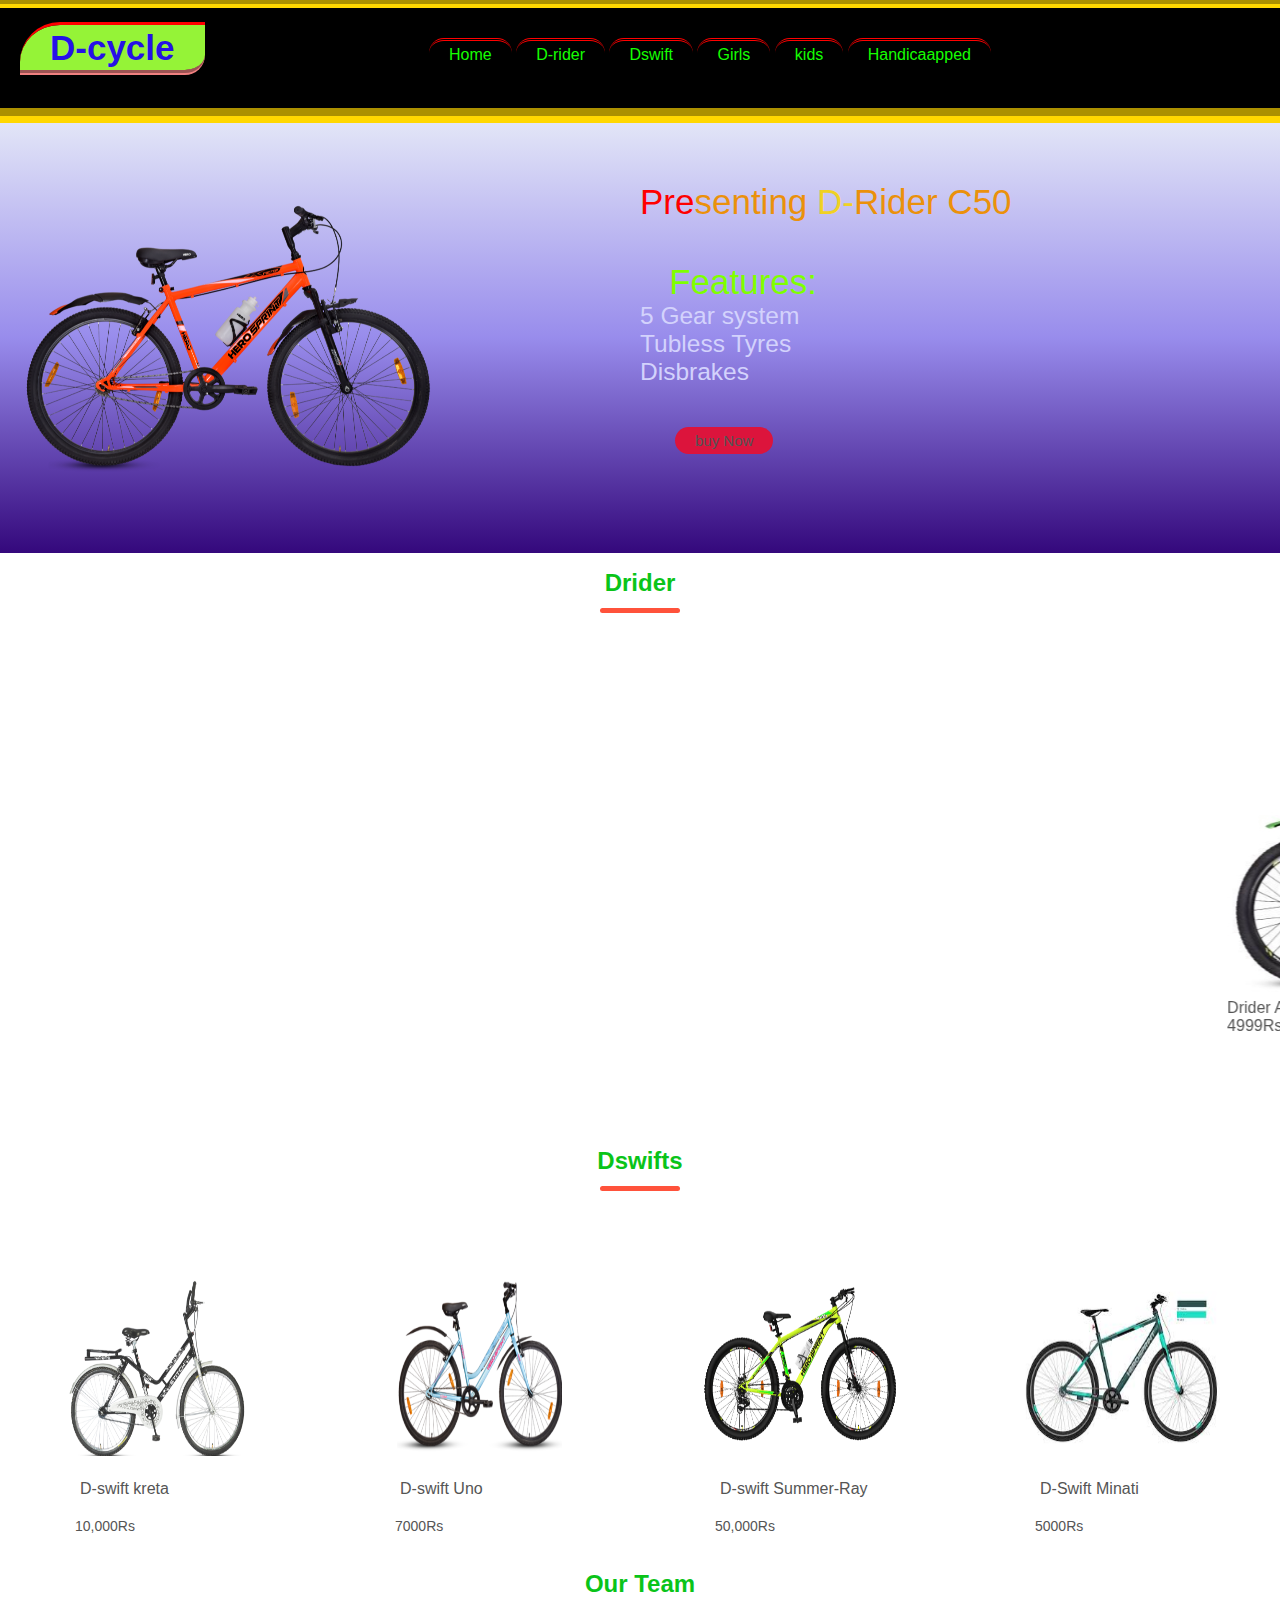
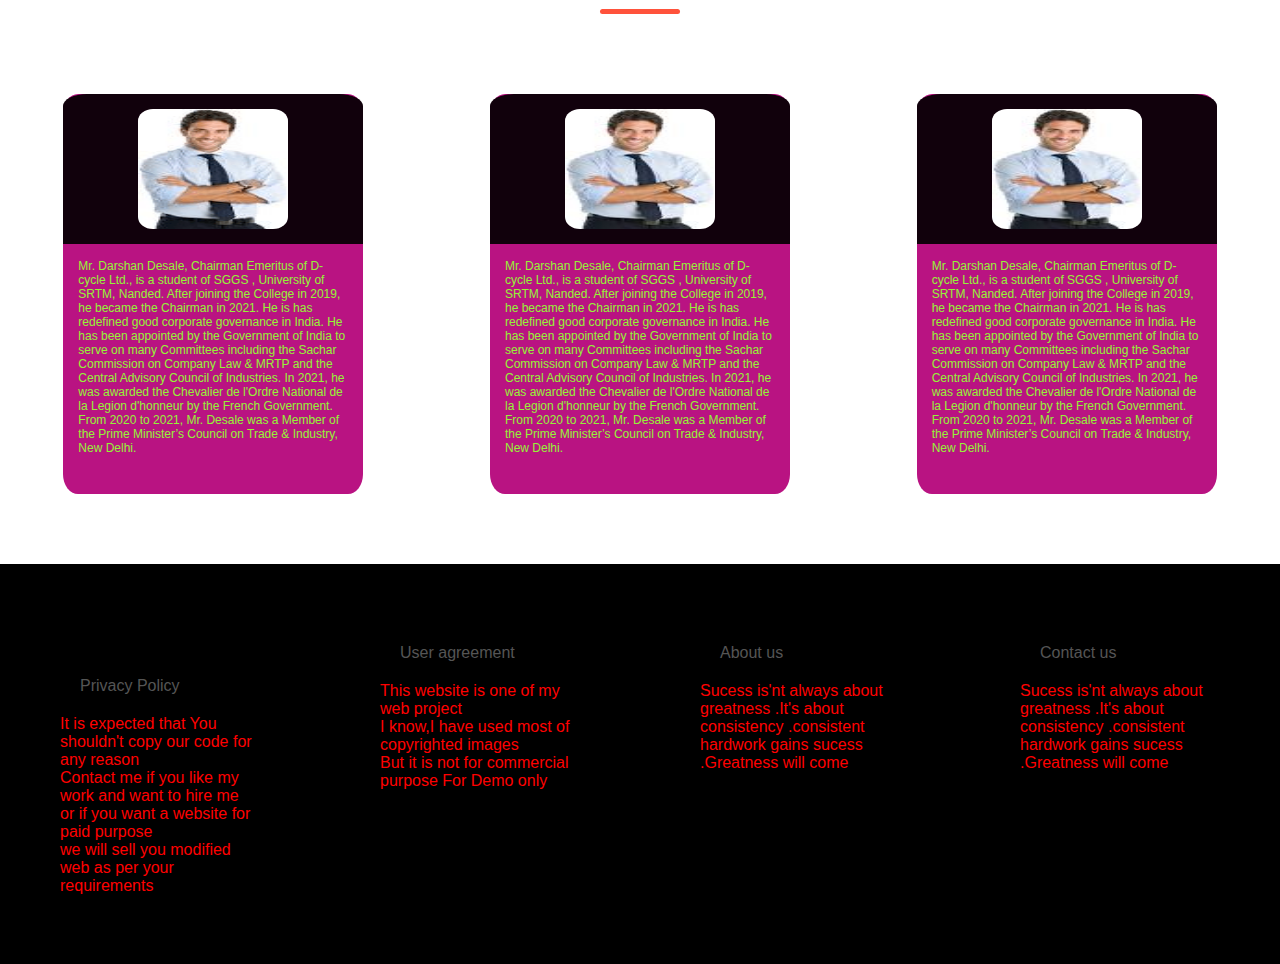
<file: index.html>
<!DOCTYPE html>
<html lang="eng" dir="itr">

<head>
    <meta charset="utf-8">
    <title> responsive navbaar</title>
    <meta name="viewport" content="width=device-width, initial-scale=1.0">

    <link rel="stylesheet" href="css/style.css">
    <link rel="stylesheet" href="css/style1.css">
</head>

<body>
    <nav class="back"> <label class="logo">D-cycle</label>

        <uli class="subtabs">
            <z> <a class="zop" href="index.html">Home</a>
                
            <z> <a class="zop" href="Drider.html">D-rider</a>
                <a class="zop" href="Dswift.html">Dswift</a>
                <a class="zop" href="Girls.html">Girls</a>
                <a class="zop " href="Kids.html">kids</a>
                <a class="zop " href="handicapped.html">Handicaapped</a>
        </uli>
    </nav>
    
    <div class="header">
        <div class="container">

            <div class="row">
                <div class="col-1"> <img src="images/Drider2.png">

                </div>
                <div class="col-1" style="font-size: 35px; color: rgb(235, 145, 11);">
                    <Span style="color: red;">Pre</Span>senting <Span style="color: rgb(240, 209, 36);">D-</Span>Rider
                    C50 <br><br>

                    &nbsp;&nbsp;<span style="color: chartreuse;"> Features:</span>

                    <ul style="color:rgb(211, 210, 252); font-size: 70%;" class="Feat">
                        5 Gear system<br>

                        Tubless Tyres<br>
                        Disbrakes<br><br>

                    </ul>
                    
                    <a href="buy.html" class="buybutt1">  buy Now</a><br><br>

                </div>

            </div>
        </div>
    </div>

    </div>
    <!----------slide bar-->

    <h2 class="title">Drider</h2>

    <div class="categories">
        <div class="smallcontainer">

            <marquee direction="left">
                <div class="row">
                    <div class="col-2">
                        <img src="images/Drider1.jpeg" alt="">
                        <p>Drider Alexa</p>
                        <div class="rating">
                            <i class="fa fa-star"></i>

                            <i class="fa fa-star"></i>
                            <i class="fa fa-star"></i>
                            <i class="fa fa-star"></i>
                            <i class="fa fa-star-o"></i>
                        </div>

                        <p>4999Rs</p>
                    </div>
                    <div class="col-2">
                        <img src="images/Drider2.png" alt="">
                        <p>Drider Mountain-Bike</p>
                        <div class="rating">
                            <i class="fa fa-star"></i>

                            <i class="fa fa-star"></i>
                            <i class="fa fa-star"></i>
                            <i class="fa fa-star"></i>
                            <i class="fa fa-star-o"></i>
                        </div>

                        <p>10999Rs</p>
                    </div>

                    <div class="col-2">
                        <img src="images/Drider3.png" alt="">
                        <p>Drider Neon </p>
                        <div class="rating">
                            <i class="fa fa-star"></i>

                            <i class="fa fa-star"></i>
                            <i class="fa fa-star"></i>
                            <i class="fa fa-star"></i>
                            <i class="fa fa-star-o"></i>
                        </div>

                        <p>8000Rs</p>

                    </div>





                    <div class="col-2">
                        <a href="Drider.html">More Varients</a>
                        </p>

                    </div>
                </div>
            </marquee>


        </div>
    </div>



    <!-------featured products-->
    <div class="small-container">

        <h2 class="title">Dswifts</h2>
        <div class="row">
            <div class="col-3">
                <img src="images/Dswift1.png" alt="">
                <h4>D-swift kreta</h4>
                <div class="rating">
                    <i class="fa fa-star"></i>

                    <i class="fa fa-star"></i>
                    <i class="fa fa-star"></i>
                    <i class="fa fa-star"></i>
                    <i class="fa fa-star-o"></i>
                </div>

                <p>10,000Rs</p>
            </div>

            <div class="col-3">
                <img src="images/Dswift2.png" alt="">

                <h4>D-swift  Uno</h4>
                <div class="rating">
                    <i class="fa fa-star"></i>

                    <i class="fa fa-star"></i>
                    <i class="fa fa-star"></i>
                    <i class="fa fa-star"></i>
                    <i class="fa fa-star-o"></i>
                </div>

                <p>7000Rs</p>
            </div>
            <div class="col-3">
                <img src="images/Dswift3.png" alt="">

                <h4>D-swift Summer-Ray</h4>
                <div class="rating">
                    <i class="fa fa-star"></i>

                    <i class="fa fa-star"></i>
                    <i class="fa fa-star"></i>
                    <i class="fa fa-star"></i>
                    <i class="fa fa-star-o"></i>
                </div>

                <p>50,000Rs</p>
            </div>
            <div class="col-3">
                <img src="images/Dswift6.jpg" alt="">

                <h4>D-Swift Minati</h4>
                <div class="rating">
                    <i class="fa fa-star"></i>

                    <i class="fa fa-star"></i>
                    <i class="fa fa-star"></i>
                    <i class="fa fa-star"></i>
                    <i class="fa fa-star-o"></i>
                </div>

                <p>5000Rs</p>
            </div>
        </div>
    </div>

    <!------------------------testinomial--->
    <div class="testinomial">
        

    <h2 class="title">Our Team</h2>

        <div class="small-container"  style="margin-bottom: 70px;">
            <div class="row">

                <div class="col-6" style="background-color: rgb(185, 19, 130);">
                    <div class="row"
                        style="background-color: rgb(17, 1, 12);  border-top-left-radius: 8% ;border-top-right-radius: 8%;">
                        <img src="images/man.png" alt="">

                    </div>

                    <div class="row ">
                        <P class=" ak">Mr. Darshan Desale, Chairman Emeritus of D-cycle Ltd., is a student of SGGS
                            , University of SRTM, Nanded. After joining the College in 2019, he became
                            the Chairman in 2021.

                            He is  has redefined good corporate governance in India. He
                            has been appointed by the Government of India to serve on many Committees including the
                            Sachar Commission on Company Law & MRTP and the Central Advisory Council of Industries. In
                            2021, he was awarded the Chevalier de l'Ordre National de la Legion d'honneur by the French
                            Government. From 2020 to 2021, Mr. Desale was a Member of the Prime Minister’s Council on
                            Trade & Industry, New Delhi.

                        </P>
                    </div>

                </div>
                <div class="col-6" style="background-color: rgb(185, 19, 130);">
                    <div class="row"
                        style="background-color: rgb(17, 1, 12); border-top-left-radius: 8% ;border-top-right-radius: 8%;">
                        <img src="images/Man.jpeg" alt="">

                    </div>

                    <div class="row ">
                        <P class=" ak">Mr. Darshan Desale, Chairman Emeritus of D-cycle Ltd., is a student of SGGS
                            , University of SRTM, Nanded. After joining the College in 2019, he became
                            the Chairman in 2021.

                            He is  has redefined good corporate governance in India. He
                            has been appointed by the Government of India to serve on many Committees including the
                            Sachar Commission on Company Law & MRTP and the Central Advisory Council of Industries. In
                            2021, he was awarded the Chevalier de l'Ordre National de la Legion d'honneur by the French
                            Government. From 2020 to 2021, Mr. Desale was a Member of the Prime Minister’s Council on
                            Trade & Industry, New Delhi.

                        </P>
                    </div>

                </div>
                <div class="col-6" style="background-color: rgb(185, 19, 130);">
                    <div class="row"
                        style="background-color: rgb(17, 1, 12);  border-top-left-radius: 8% ;border-top-right-radius: 8%;">
                        <img src="images/Man.jpeg" alt="">

                    </div>

                    <div class="row ">
                        <P class=" ak">Mr. Darshan Desale, Chairman Emeritus of D-cycle Ltd., is a student of SGGS
                            , University of SRTM, Nanded. After joining the College in 2019, he became
                            the Chairman in 2021.

                            He is  has redefined good corporate governance in India. He
                            has been appointed by the Government of India to serve on many Committees including the
                            Sachar Commission on Company Law & MRTP and the Central Advisory Council of Industries. In
                            2021, he was awarded the Chevalier de l'Ordre National de la Legion d'honneur by the French
                            Government. From 2020 to 2021, Mr. Desale was a Member of the Prime Minister’s Council on
                            Trade & Industry, New Delhi.

                        </P>
                    </div>

                </div>
            </div>
        </div>

    </div>
    </div>

    <div class="foot" style="background: black;">
        <div class="futter">
            <div class="row" id="footerow">

                <div class="col-8">
                    <section >
                        <text>
                            <h4>Privacy Policy</h4>
                            It is expected that You shouldn't copy our code for any reason<br> Contact me if you like my
                            work and want to hire me<br>or if you want a website for paid purpose <br> we will sell you
                            modified web as per your requirements
                        </text>


                    </section>
                </div>
                <div class="col-8">
                    <section height=100px>
                        <h4>User agreement</h4>
                        <text>
                            This website is one of my web project <br> I know,I have used most of copyrighted images
                            <br>But it is not for commercial purpose For Demo only
                        </text>


                    </section>
                </div>
                <div class="col-8">
                    <section height=100px>
                        <h4>About us</h4>
                        <text>
                            Sucess is'nt always about greatness .It's about consistency .consistent <br>hardwork gains
                            sucess .Greatness will come
                        </text>


                    </section>
                </div>
                <div class="col-8">
                    <section height=120px>
                        <h4>Contact us</h4>
                        <text>
                            Sucess is'nt always about greatness .It's about consistency .consistent <br>hardwork gains
                            sucess .Greatness will come
                        </text>


                    </section>


                </div>
            </div>
        </div>
</body>

</html>
</file>
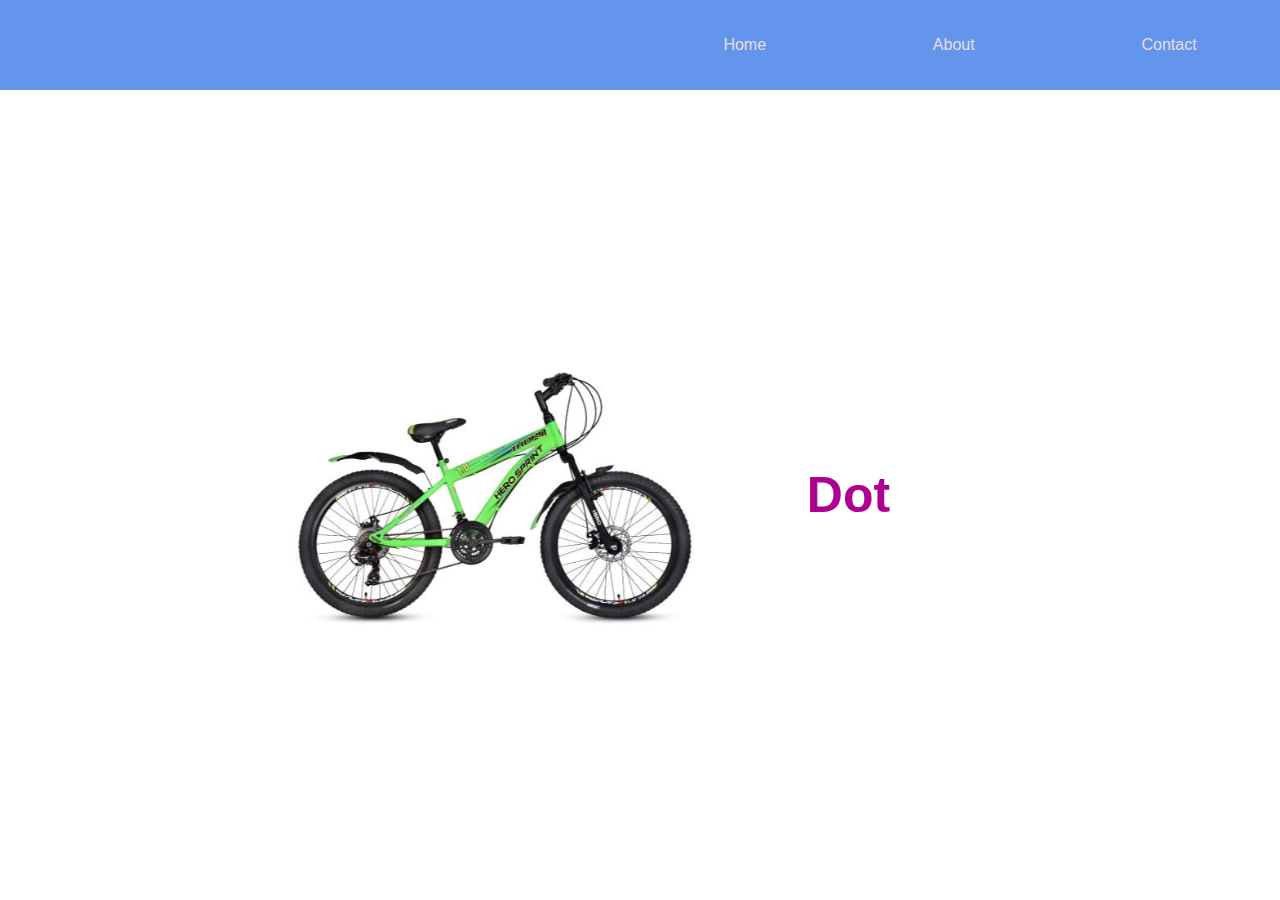
<file: berger.html>
<!DOCTYPE html>
<html lang="en">
<head>
    <meta charset="UTF-8">
    <meta name="viewport" content="width=device-width, initial-scale=1.0">
    <title>Document</title>
    
    <link rel="stylesheet" href="css/berger.css">
    <script src="index.js"></script>
</head>
<body>
    <nav>
        <div class="hamberger">
            <div class="line">
    
            </div>
            <div class="line">
    
            </div>
            <div class="line">
    
            </div>
            <div class="line">
    
            </div>
        </div>
        <ul class="nav-links">
            <li><a href="#">Home</a></li>
            <li><a href="#">About</a></li>
            <li><a href="#">Contact</a></li>
        </ul>
    </nav>
    
    <section class="landing">
        <img src="images/Drider1.jpeg" alt=""><h1>Dot</h1>
    </section>
    <script src="index.js"></script>
</body>
</html>
</file>
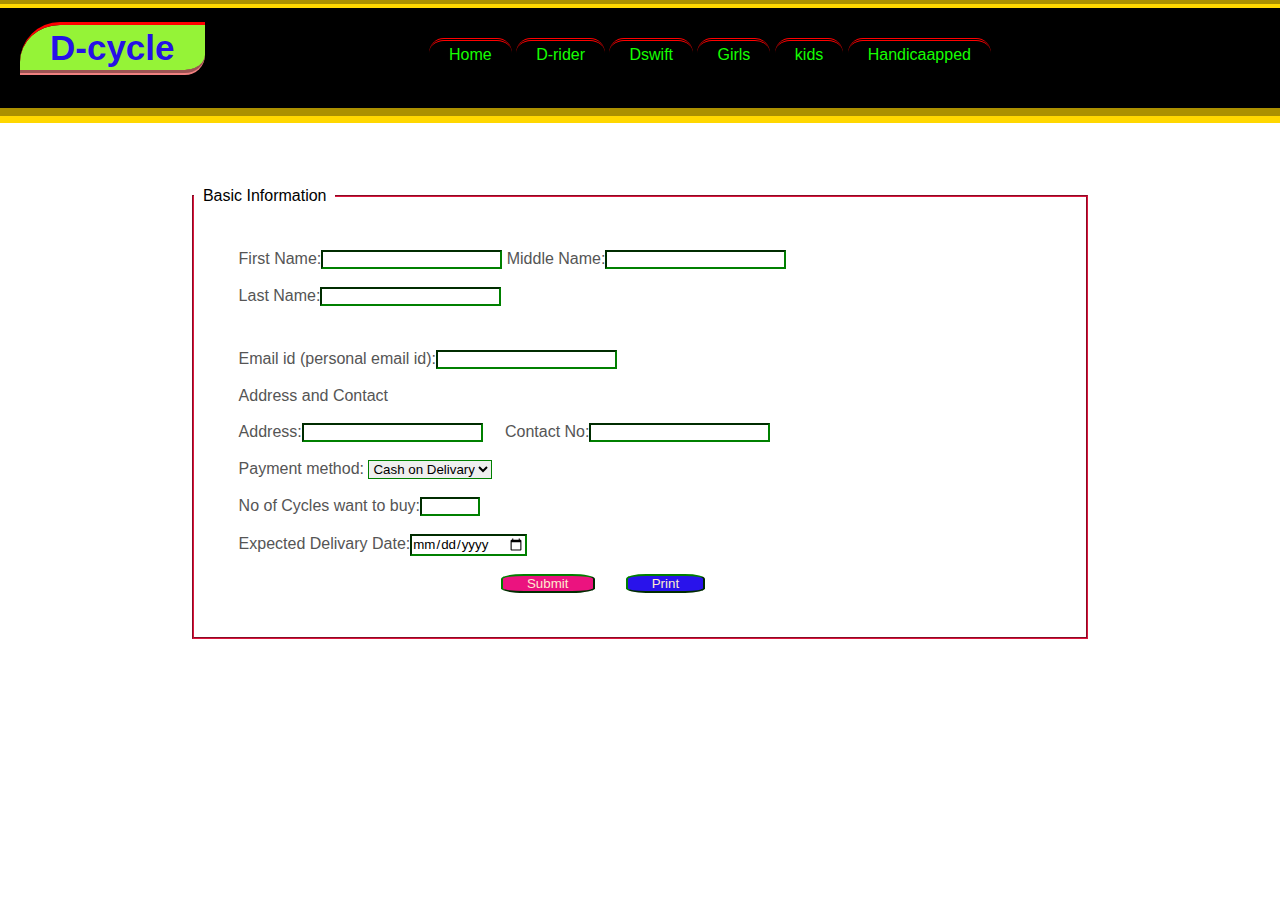
<file: buy.html>
<!DOCTYPE html>
<html lang="en">
<head>
    <meta charset="UTF-8">
    <meta name="viewport" content="width=device-width, initial-scale=1.0">
    <title>Document</title>
    <link rel="stylesheet" href="css/buy.css">




<link rel="stylesheet" href="css/style.css">
<link rel="stylesheet" href="css/style1.css">
</head>

<body>
<nav class="back"> <label class="logo">D-cycle</label>

    <uli class="subtabs">
        <z> <a class="zop" href="index.html">Home</a>
            
        <z> <a class="zop" href="Drider.html">D-rider</a>
            <a class="zop" href="Dswift.html">Dswift</a>
            <a class="zop" href="Girls.html">Girls</a>
            <a class="zop " href="Kids.html">kids</a>
            <a class="zop " href="handicapped.html">Handicaapped</a>
    </uli>
</nav>
<form><fieldset><legend>&nbsp Basic Information &nbsp </legend><p>
First Name:<input type="text ">
Middle Name:<input type="text "><br><br>
Last Name:<input type="text "></p>

<p>
Email id (personal email id):<input type="email"><br><br>


<legend>Address and Contact</legend><br>

Address:<input type="text area" rows="10" col="10">      &nbsp &nbsp 
Contact No:<input type="text"><br><br>
Payment method: 
<select name="Payment method">
    <option value="instant payment">         instant payment</option>
<option value="Cash on Delivary" selected>Cash on Delivary</option></select>
<br><br> 
No of Cycles want to buy:<input type="number" min ="0" max ="100"><br><br>
Expected Delivary Date:<input type ="date">
<br>
<br>
&nbsp&nbsp&nbsp&nbsp&nbsp&nbsp&nbsp&nbsp&nbsp&nbsp&nbsp&nbsp&nbsp&nbsp&nbsp&nbsp&nbsp&nbsp&nbsp&nbsp&nbsp&nbsp&nbsp&nbsp&nbsp&nbsp&nbsp&nbsp&nbsp&nbsp&nbsp&nbsp&nbsp&nbsp&nbsp&nbsp&nbsp&nbsp&nbsp&nbsp&nbsp&nbsp&nbsp&nbsp&nbsp&nbsp&nbsp&nbsp&nbsp&nbsp&nbsp&nbsp&nbsp&nbsp&nbsp&nbsp&nbsp&nbsp
<input  class="submitbut"   style="background: rgb(235, 19, 127);" style="border-width: 50%;" style="border-color: black;" type="submit"> 

&nbsp&nbsp&nbsp&nbsp&nbsp&nbsp<input class="submitbut"   style="background: rgb(41, 19, 235);" style="border-width: 50%;" style="border-color: black;" type="submit" value="Print"> 


</form></tittle></body>

</html>
</file>
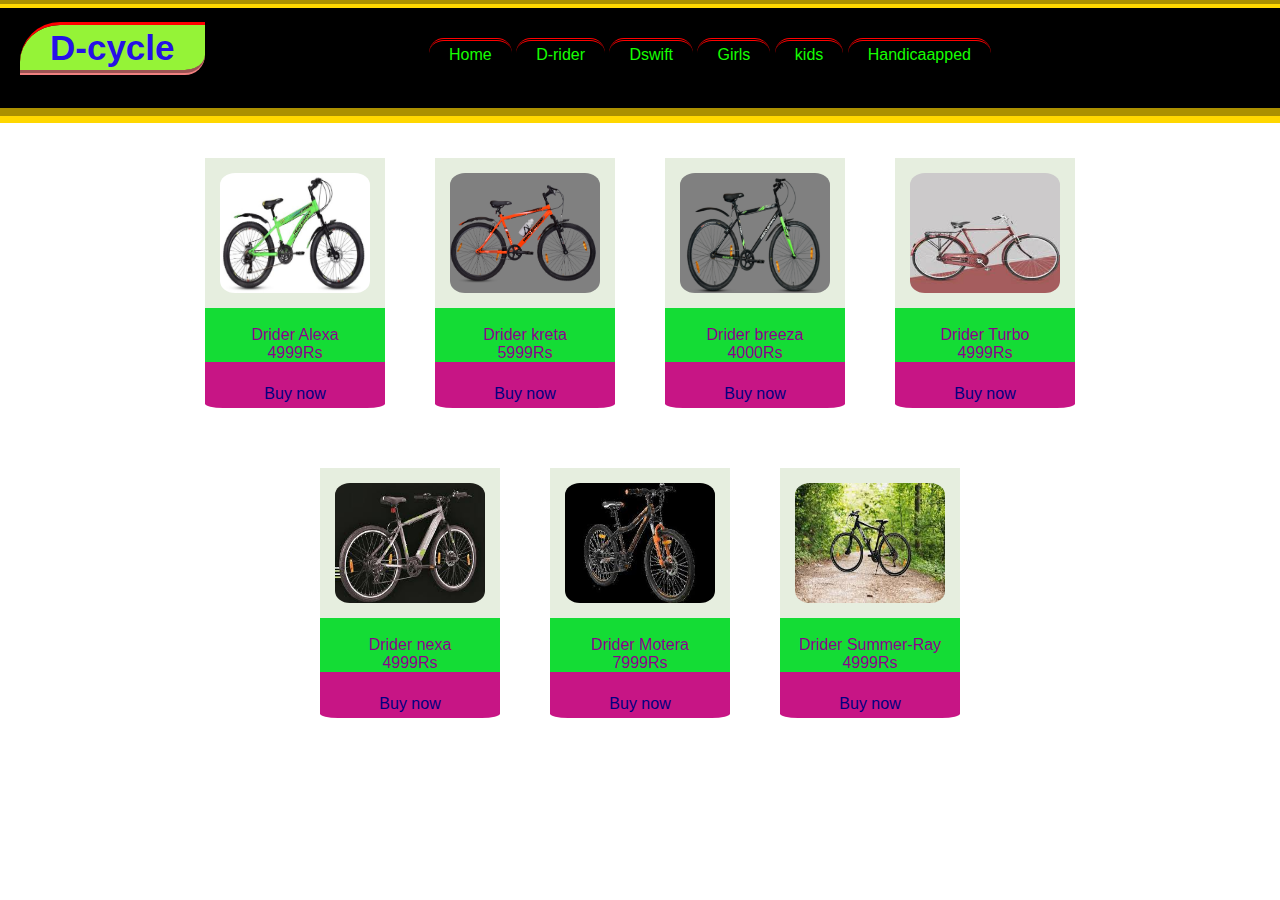
<file: Drider.html>
<!DOCTYPE html>
<html lang="eng" dir="itr">

<head>
    <meta charset="utf-8">
    <title> responsive navbaar</title>
    <meta name="viewport" content="width=device-width, initial-scale=1.0">

    <link rel="stylesheet" href="css/style.css">
    <link rel="stylesheet" href="css/style1.css">
    <link rel="stylesheet" href="css/D-rider.css">
</head>

<body>
    <nav class="back"> <label class="logo">D-cycle</label>

        <uli class="subtabs">
            <z> <a class="zop" href="index.html">Home</a>

                <z> <a class="zop" href="Drider.html">D-rider</a>
                    <a class="zop" href="Dswift.html">Dswift</a>
                    <a class="zop" href="Girls.html">Girls</a>
                    <a class="zop " href="Kids.html">kids</a>
                    <a class="zop " href="handicapped.html">Handicaapped</a>
        </uli>
    </nav>
    <div class="subcon">
        <div class="rowall">
        <div class="col-A">
            <div class=" rowA1">

                <img src="images/Drider1.jpeg" class="subimg" alt="">
            </div>
            <div class="rowA2">
                <br>Drider Alexa
                <div class="rating">
                    <i class="fa fa-star"></i>

                    <i class="fa fa-star"></i>
                    <i class="fa fa-star"></i>
                    <i class="fa fa-star"></i>
                    <i class="fa fa-star-o"></i>
                </div>

                4999Rs
            </div>

            <div class="rowA3">
               
            <br> <a href="buy.html">  Buy now</a>
            </div>
        </div>
        <div class="col-A">
            <div class=" rowA1">

                <img src="images/Drider2.png" class="subimg" alt="">
            </div>
            <div class="rowA2">
                <br>Drider kreta
                <div class="rating">
                    <i class="fa fa-star"></i>

                    <i class="fa fa-star"></i>
                    <i class="fa fa-star"></i>
                    <i class="fa fa-star"></i>
                    <i class="fa fa-star-o"></i>
                </div>

                5999Rs
            </div>

            <div class="rowA3">
               
            <br> <a href="buy.html">  Buy now</a>
            </div>
        </div><div class="col-A">
            <div class=" rowA1">

                <img src="images/Drider3.png" class="subimg" alt="">
            </div>
            <div class="rowA2">
                <br>Drider breeza
                <div class="rating">
                    <i class="fa fa-star"></i>

                    <i class="fa fa-star"></i>
                    <i class="fa fa-star"></i>
                    <i class="fa fa-star"></i>
                    <i class="fa fa-star-o"></i>
                </div>

                4000Rs
            </div>

            <div class="rowA3">
               
            <br> <a href="buy.html">  Buy now</a>
            </div>
        </div><div class="col-A">
            <div class=" rowA1">

                <img src="images/Drider4.jpg" class="subimg" alt="">
            </div>
            <div class="rowA2">
                <br>Drider Turbo
                <div class="rating">
                    <i class="fa fa-star"></i>

                    <i class="fa fa-star"></i>
                    <i class="fa fa-star"></i>
                    <i class="fa fa-star"></i>
                    <i class="fa fa-star-o"></i>
                </div>

                4999Rs
            </div>

            <div class="rowA3">
               
            <br> <a href="buy.html">  Buy now</a>
            </div></div>

        </div>
        
        <div class="rowall">
            <div class="col-A">
            <div class=" rowA1">

                <img src="images/Drider5.jpg" class="subimg" alt="">
            </div>
            <div class="rowA2">
                <br>Drider nexa
                <div class="rating">
                    <i class="fa fa-star"></i>

                    <i class="fa fa-star"></i>
                    <i class="fa fa-star"></i>
                    <i class="fa fa-star"></i>
                    <i class="fa fa-star-o"></i>
                </div>

                4999Rs
            </div>

            <div class="rowA3">
               
            <br> <a href="buy.html">  Buy now</a>
            </div>
        </div><div class="col-A">
            <div class=" rowA1">

                <img src="images/Drider6.jpg" class="subimg" alt="">
            </div>
            <div class="rowA2">
                <br>Drider Motera
                <div class="rating">
                    <i class="fa fa-star"></i>

                    <i class="fa fa-star"></i>
                    <i class="fa fa-star"></i>
                    <i class="fa fa-star"></i>
                    <i class="fa fa-star-o"></i>
                </div>

                7999Rs
            </div>

            <div class="rowA3">
               
            <br> <a href="buy.html">  Buy now</a>
            </div>
        </div><div class="col-A">
            <div class=" rowA1">

                <img src="images/Drider7.jpg" class="subimg" alt="">
            </div>
            <div class="rowA2">
                <br>Drider Summer-Ray
                <div class="rating">
                    <i class="fa fa-star"></i>

                    <i class="fa fa-star"></i>
                    <i class="fa fa-star"></i>
                    <i class="fa fa-star"></i>
                    <i class="fa fa-star-o"></i>
                </div>

                4999Rs
            </div>

            <div class="rowA3">
               
            <br> <a href="buy.html">  Buy now</a>
            </div>
        </div>   </div></div></div></body>
</file>
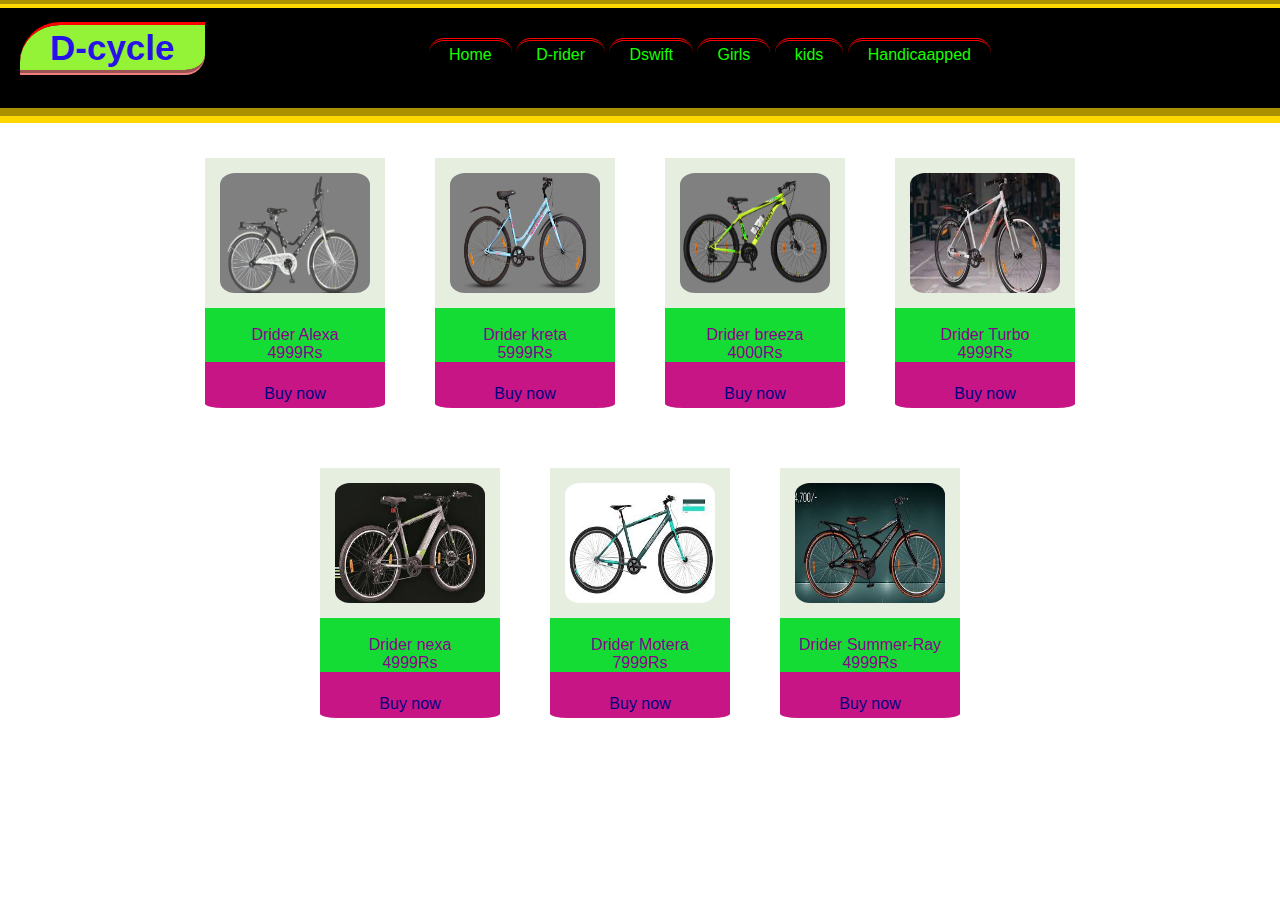
<file: Dswift.html>
<!DOCTYPE html>
<html lang="eng" dir="itr">

<head>
    <meta charset="utf-8">
    <title> responsive navbaar</title>
    <meta name="viewport" content="width=device-width, initial-scale=1.0">

    <link rel="stylesheet" href="css/style.css">
    <link rel="stylesheet" href="css/style1.css">
    <link rel="stylesheet" href="css/D-rider.css">
</head>

<body>
    <nav class="back"> <label class="logo">D-cycle</label>

        <uli class="subtabs">
            <z> <a class="zop" href="index.html">Home</a>
                
            <z> <a class="zop" href="Drider.html">D-rider</a>
                <a class="zop" href="Dswift.html">Dswift</a>
                <a class="zop" href="Girls.html">Girls</a>
                <a class="zop " href="Kids.html">kids</a>
                <a class="zop " href="handicapped.html">Handicaapped</a>
        </uli>
    </nav>

    <div class="subcon">
        <div class="rowall">
        <div class="col-A">
            <div class=" rowA1">

                <img src="images/Dswift1.png" class="subimg" alt="">
            </div>
            <div class="rowA2">
                <br>Drider Alexa
                <div class="rating">
                    <i class="fa fa-star"></i>

                    <i class="fa fa-star"></i>
                    <i class="fa fa-star"></i>
                    <i class="fa fa-star"></i>
                    <i class="fa fa-star-o"></i>
                </div>

                4999Rs
            </div>

            <div class="rowA3">
               
            <br> <a href="buy.html">  Buy now</a>
            </div>
        </div>
        <div class="col-A">
            <div class=" rowA1">

                <img src="images/Dswift2.png" class="subimg" alt="">
            </div>
            <div class="rowA2">
                <br>Drider kreta
                <div class="rating">
                    <i class="fa fa-star"></i>

                    <i class="fa fa-star"></i>
                    <i class="fa fa-star"></i>
                    <i class="fa fa-star"></i>
                    <i class="fa fa-star-o"></i>
                </div>

                5999Rs
            </div>

            <div class="rowA3">
               
            <br> <a href="buy.html">  Buy now</a>
            </div>
        </div><div class="col-A">
            <div class=" rowA1">

                <img src="images/Dswift3.png" class="subimg" alt="">
            </div>
            <div class="rowA2">
                <br>Drider breeza
                <div class="rating">
                    <i class="fa fa-star"></i>

                    <i class="fa fa-star"></i>
                    <i class="fa fa-star"></i>
                    <i class="fa fa-star"></i>
                    <i class="fa fa-star-o"></i>
                </div>

                4000Rs
            </div>

            <div class="rowA3">
               
            <br> <a href="buy.html">  Buy now</a>
            </div>
        </div><div class="col-A">
            <div class=" rowA1">

                <img src="images/Dswift4.jpg" class="subimg" alt="">
            </div>
            <div class="rowA2">
                <br>Drider Turbo
                <div class="rating">
                    <i class="fa fa-star"></i>

                    <i class="fa fa-star"></i>
                    <i class="fa fa-star"></i>
                    <i class="fa fa-star"></i>
                    <i class="fa fa-star-o"></i>
                </div>

                4999Rs
            </div>

            <div class="rowA3">
               
            <br> <a href="buy.html">  Buy now</a>
            </div></div>

        </div>
        
        <div class="rowall">
            <div class="col-A">
            <div class=" rowA1">

                <img src="images/Dswift5.jpg" class="subimg" alt="">
            </div>
            <div class="rowA2">
                <br>Drider nexa
                <div class="rating">
                    <i class="fa fa-star"></i>

                    <i class="fa fa-star"></i>
                    <i class="fa fa-star"></i>
                    <i class="fa fa-star"></i>
                    <i class="fa fa-star-o"></i>
                </div>

                4999Rs
            </div>

            <div class="rowA3">
               
            <br> <a href="buy.html">  Buy now</a>
            </div>
        </div><div class="col-A">
            <div class=" rowA1">

                <img src="images/Dswift6.jpg" class="subimg" alt="">
            </div>
            <div class="rowA2">
                <br>Drider Motera
                <div class="rating">
                    <i class="fa fa-star"></i>

                    <i class="fa fa-star"></i>
                    <i class="fa fa-star"></i>
                    <i class="fa fa-star"></i>
                    <i class="fa fa-star-o"></i>
                </div>

                7999Rs
            </div>

            <div class="rowA3">
               
            <br> <a href="buy.html">  Buy now</a>
            </div>
        </div><div class="col-A">
            <div class=" rowA1">

                <img src="images/Dswift7.jpg" class="subimg" alt="">
            </div>
            <div class="rowA2">
                <br>Drider Summer-Ray
                <div class="rating">
                    <i class="fa fa-star"></i>

                    <i class="fa fa-star"></i>
                    <i class="fa fa-star"></i>
                    <i class="fa fa-star"></i>
                    <i class="fa fa-star-o"></i>
                </div>

                4999Rs
            </div>

            <div class="rowA3">
               
            <br> <a href="buy.html">  Buy now</a>
            </div>
        </div>   </div></div></div></body>
</file>
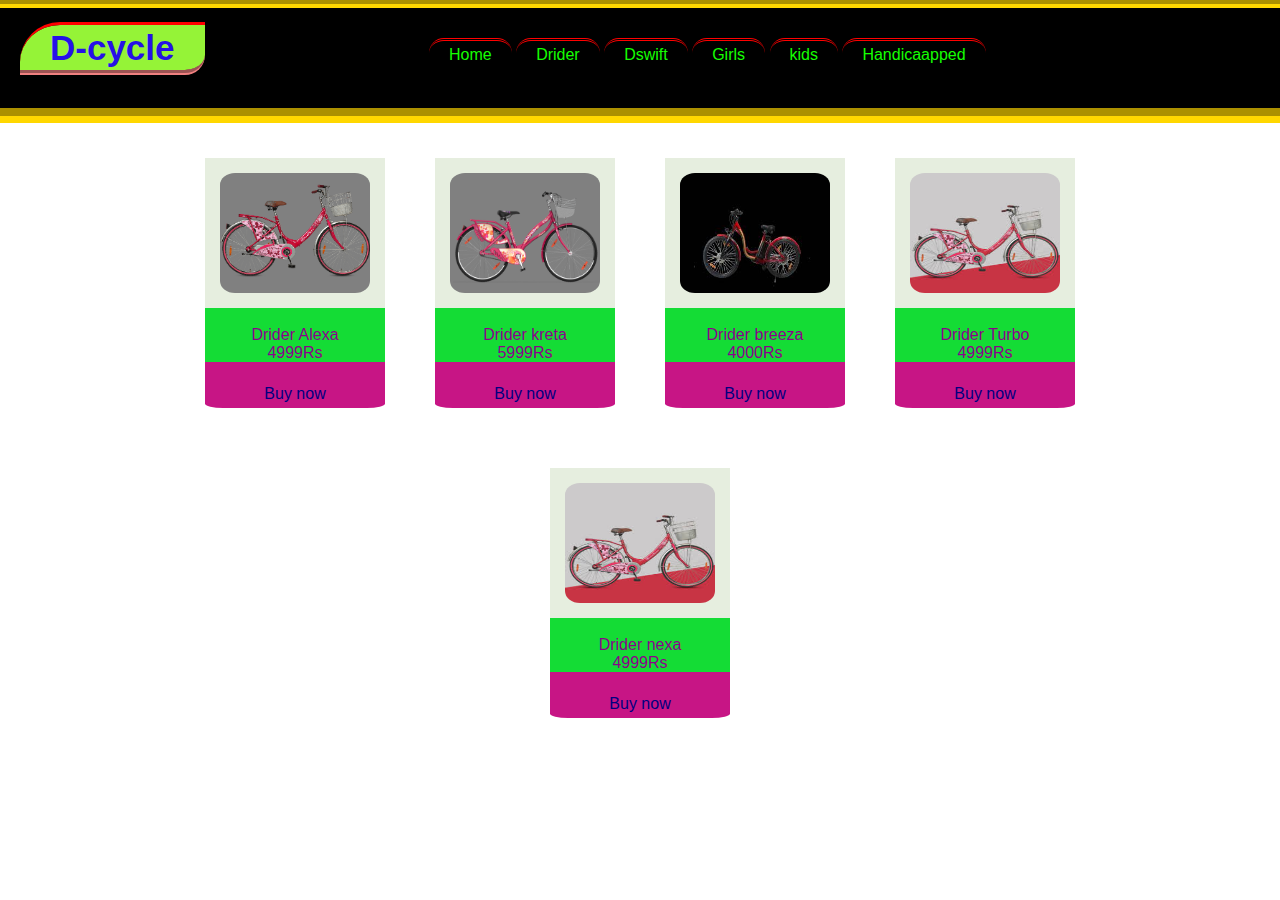
<file: Girls.html>
<!DOCTYPE html>
<html lang="eng" dir="itr">

<head>
    <meta charset="utf-8">
    <title> responsive navbaar</title>
    <meta name="viewport" content="width=device-width, initial-scale=1.0">

    <link rel="stylesheet" href="css/style.css">
    <link rel="stylesheet" href="css/style1.css">
    <link rel="stylesheet" href="css/D-rider.css">
</head>

<body>
    <nav class="back"> <label class="logo">D-cycle</label>

        <uli class="subtabs">

            <z> <a class="zop" href="index.html">Home</a>
                 <a class="zop" href="Drider.html">Drider</a>
                <a class="zop" href="Dswift.html">Dswift</a>
                <a class="zop" href="Girls.html">Girls</a>
                <a class="zop " href="Kids.html">kids</a>
                <a class="zop " href="handicapped.html">Handicaapped</a>
        </uli>
    </nav>
    <div class="subcon">
        <div class="rowall">
        <div class="col-A">
            <div class=" rowA1">

                <img src="images/Girl1.png" class="subimg" alt="">
            </div>
            <div class="rowA2">
                <br>Drider Alexa
                <div class="rating">
                    <i class="fa fa-star"></i>

                    <i class="fa fa-star"></i>
                    <i class="fa fa-star"></i>
                    <i class="fa fa-star"></i>
                    <i class="fa fa-star-o"></i>
                </div>

                4999Rs
            </div>

            <div class="rowA3">
               
            <br> <a href="buy.html">  Buy now</a>
            </div>
        </div>
        <div class="col-A">
            <div class=" rowA1">

                <img src="images/Girl2.png" class="subimg" alt="">
            </div>
            <div class="rowA2">
                <br>Drider kreta
                <div class="rating">
                    <i class="fa fa-star"></i>

                    <i class="fa fa-star"></i>
                    <i class="fa fa-star"></i>
                    <i class="fa fa-star"></i>
                    <i class="fa fa-star-o"></i>
                </div>

                5999Rs
            </div>

            <div class="rowA3">
               
            <br> <a href="buy.html">  Buy now</a>
            </div>
        </div><div class="col-A">
            <div class=" rowA1">

                <img src="images/Girl3.jpg" class="subimg" alt="">
            </div>
            <div class="rowA2">
                <br>Drider breeza
                <div class="rating">
                    <i class="fa fa-star"></i>

                    <i class="fa fa-star"></i>
                    <i class="fa fa-star"></i>
                    <i class="fa fa-star"></i>
                    <i class="fa fa-star-o"></i>
                </div>

                4000Rs
            </div>

            <div class="rowA3">
               
            <br> <a href="buy.html">  Buy now</a>
            </div>
        </div><div class="col-A">
            <div class=" rowA1">

                <img src="images/Girl4.jpg" class="subimg" alt="">
            </div>
            <div class="rowA2">
                <br>Drider Turbo
                <div class="rating">
                    <i class="fa fa-star"></i>

                    <i class="fa fa-star"></i>
                    <i class="fa fa-star"></i>
                    <i class="fa fa-star"></i>
                    <i class="fa fa-star-o"></i>
                </div>

                4999Rs
            </div>

            <div class="rowA3">
               
            <br> <a href="buy.html">  Buy now</a>
            </div></div>

        </div>
        
        <div class="rowall">
            <div class="col-A">
            <div class=" rowA1">

                <img src="images/Girl5.jpg" class="subimg" alt="">
            </div>
            <div class="rowA2">
                <br>Drider nexa
                <div class="rating">
                    <i class="fa fa-star"></i>

                    <i class="fa fa-star"></i>
                    <i class="fa fa-star"></i>
                    <i class="fa fa-star"></i>
                    <i class="fa fa-star-o"></i>
                </div>

                4999Rs
            </div>

            <div class="rowA3">
               
            <br> <a href="buy.html">  Buy now</a>
            </div>
        </div>
        </div>   </div></div></div></body>
</file>
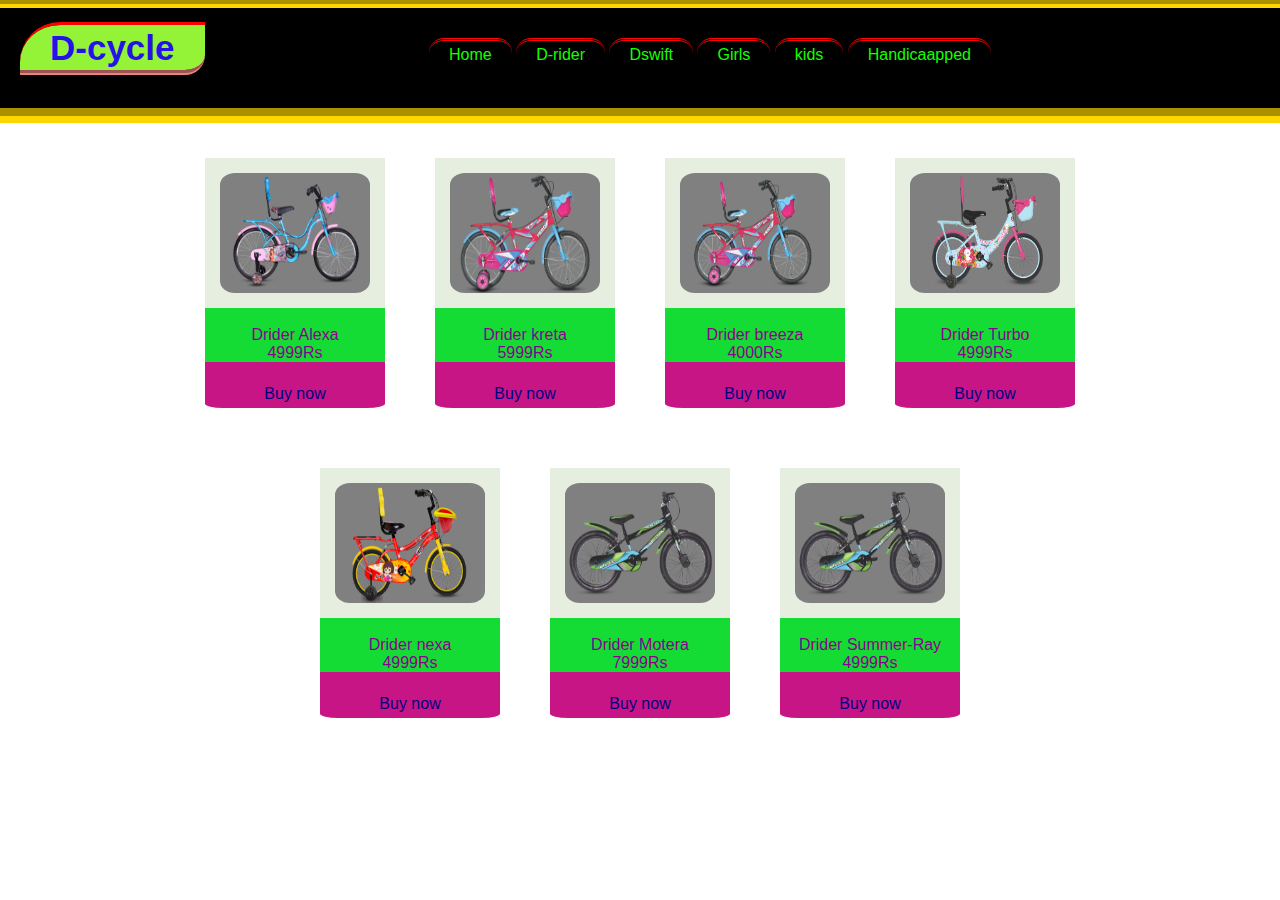
<file: Kids.html>
<!DOCTYPE html>
<html lang="eng" dir="itr">

<head>
    <meta charset="utf-8">
    <title> responsive navbaar</title>
    <meta name="viewport" content="width=device-width, initial-scale=1.0">

    <link rel="stylesheet" href="css/style.css">
    <link rel="stylesheet" href="css/style1.css">
    <link rel="stylesheet" href="css/D-rider.css">
</head>

<body>
    <nav class="back"> <label class="logo">D-cycle</label>

        <uli class="subtabs">
            <z> <a class="zop" href="index.html">Home</a>
                
            <z> <a class="zop" href="Drider.html">D-rider</a>
                <a class="zop" href="Dswift.html">Dswift</a>
                <a class="zop" href="Girls.html">Girls</a>
                <a class="zop " href="Kids.html">kids</a>
                <a class="zop " href="handicapped.html">Handicaapped</a>
        </uli>
    </nav>
    <div class="subcon">
        <div class="rowall">
        <div class="col-A">
            <div class=" rowA1">

                <img src="images/KidCycle1.png" class="subimg" alt="">
            </div>
            <div class="rowA2">
                <br>Drider Alexa
                <div class="rating">
                    <i class="fa fa-star"></i>

                    <i class="fa fa-star"></i>
                    <i class="fa fa-star"></i>
                    <i class="fa fa-star"></i>
                    <i class="fa fa-star-o"></i>
                </div>

                4999Rs
            </div>

            <div class="rowA3">
               
            <br> <a href="buy.html">  Buy now</a>
            </div>
        </div>
        <div class="col-A">
            <div class=" rowA1">

                <img src="images/KidCycle2.png" class="subimg" alt="">
            </div>
            <div class="rowA2">
                <br>Drider kreta
                <div class="rating">
                    <i class="fa fa-star"></i>

                    <i class="fa fa-star"></i>
                    <i class="fa fa-star"></i>
                    <i class="fa fa-star"></i>
                    <i class="fa fa-star-o"></i>
                </div>

                5999Rs
            </div>

            <div class="rowA3">
               
            <br> <a href="buy.html">  Buy now</a>
            </div>
        </div><div class="col-A">
            <div class=" rowA1">

                <img src="images/KidCycle3.png" class="subimg" alt="">
            </div>
            <div class="rowA2">
                <br>Drider breeza
                <div class="rating">
                    <i class="fa fa-star"></i>

                    <i class="fa fa-star"></i>
                    <i class="fa fa-star"></i>
                    <i class="fa fa-star"></i>
                    <i class="fa fa-star-o"></i>
                </div>

                4000Rs
            </div>

            <div class="rowA3">
               
            <br> <a href="buy.html">  Buy now</a>
            </div>
        </div><div class="col-A">
            <div class=" rowA1">

                <img src="images/KidCycle4.png" class="subimg" alt="">
            </div>
            <div class="rowA2">
                <br>Drider Turbo
                <div class="rating">
                    <i class="fa fa-star"></i>

                    <i class="fa fa-star"></i>
                    <i class="fa fa-star"></i>
                    <i class="fa fa-star"></i>
                    <i class="fa fa-star-o"></i>
                </div>

                4999Rs
            </div>

            <div class="rowA3">
               
            <br> <a href="buy.html">  Buy now</a>
            </div></div>

        </div>
        
        <div class="rowall">
            <div class="col-A">
            <div class=" rowA1">

                <img src="images/KidCycle5.png" class="subimg" alt="">
            </div>
            <div class="rowA2">
                <br>Drider nexa
                <div class="rating">
                    <i class="fa fa-star"></i>

                    <i class="fa fa-star"></i>
                    <i class="fa fa-star"></i>
                    <i class="fa fa-star"></i>
                    <i class="fa fa-star-o"></i>
                </div>

                4999Rs
            </div>

            <div class="rowA3">
               
            <br> <a href="buy.html">  Buy now</a>
            </div>
        </div><div class="col-A">
            <div class=" rowA1">

                <img src="images/KidCycle6.png" class="subimg" alt="">
            </div>
            <div class="rowA2">
                <br>Drider Motera
                <div class="rating">
                    <i class="fa fa-star"></i>

                    <i class="fa fa-star"></i>
                    <i class="fa fa-star"></i>
                    <i class="fa fa-star"></i>
                    <i class="fa fa-star-o"></i>
                </div>

                7999Rs
            </div>

            <div class="rowA3">
               
            <br> <a href="buy.html">  Buy now</a>
            </div>
        </div><div class="col-A">
            <div class=" rowA1">

                <img src="images/KidCycle7.png" class="subimg" alt="">
            </div>
            <div class="rowA2">
                <br>Drider Summer-Ray
                <div class="rating">
                    <i class="fa fa-star"></i>

                    <i class="fa fa-star"></i>
                    <i class="fa fa-star"></i>
                    <i class="fa fa-star"></i>
                    <i class="fa fa-star-o"></i>
                </div>

                4999Rs
            </div>

            <div class="rowA3">
               
            <br> <a href="buy.html">  Buy now</a>
            </div>
        </div>   </div></div></div></body>
</file>
<file: css/style.css>
*{
  margin: 0px;
  padding: 0px;
  font-family: 'poppins',sans-serif;
}


nav.back{ 
  object-position: initial;
  background:black;  
    height: 100px;
    border-block-start-style: groove;
    border-block-start-width: 15px;
    border-block-start-color: gold;
    border-block-start-width: 08px;
    
    border-block-end-width: 20px;
    border-block-end-color:gold;
    border-block-end-style: groove;
    border-block-end-width: 15px;
}
 
label.logo{
color:rgb(38, 17, 231);
background-color: #95f337;

font-size:35px;
padding: 03px 30px;
height: 80px;
margin-left: 20px;
margin-top: 100px; 
transition: .5s;
font-weight: bolder;
background-size: auto;
background-clip: padding-box;
line-height: 80px;
border-block-start-style: solid ;
border-block-start-color: red;
border-block-end-color: lightcoral;
border-block-end-style: groove;
border-block-end-width: 5px;
border-top-left-radius: 40px  ;
border-bottom-right-radius: 20px;
}
a.zop{

color: rgb(21, 255, 0);
padding:05px 20px;
justify-content: space-around;
border-radius: 50px;
text-decoration: none;
border-block-start-style: double ;
border-block-start-color: red;
}
.subtabs{
    margin-left: 220px;
    margin-top: 2%;
}

a{
    text-decoration: none;
    color: #555;

}
p{
    color: #555;
 }
.container{
    max-width: 1300px;
    margin: auto;
    padding-left: 25px;
    padding-right: 25px;
}

.buybutt1{
    font-size: 15px;
    background-color: crimson;
    margin: 35px;
    margin-left: 35px;
    padding: 5px 20px;
    box-sizing: content-box;
    border-radius: 15px;
}
.header{
    background: linear-gradient(rgb(226, 229, 247),rgb(152, 140, 236),rgb(52, 8, 124));
    height: 110%;
}
.heade .row{
    margin-top: 70px;

}

.catogories{
  margin: 0 25px;    

}

.row{
    display: flex;
    align-items: center;
    flex-wrap: wrap;
    justify-content: space-around;


}
.col-1{
    flex-basis: 50%;
    min-width: 300px;
}
.col-1 img{
    max-width: 100%;
    padding: 50px 0px;


}
.col-2 h1{
    font-size: 50px;
    line-height: 60px;
    margin: 25px 0px;
}
.btn{
    display: inline-block;
    background: #ff523b;
    color: #fff;
    padding: 8px 30px;
    margin: 30px 0px;
    border-radius: 30px;
    transition: background 0.5s;
}
.btn:hover{
    background: linear-gradient(red , gold);

}

.col-2 {
    margin-top: 5px;
    margin-bottom: 20px;
    border-radius: 20px;
    
    transition: transform 0.5s;
}
.col-2:hover{
    transform: translateY(-5px);
}

.col-3 {
    margin-top: 5px;
    margin-bottom: 20px;
    border-radius: 20px;
}
.col-3 img{
    border-radius: 20px;
    border-radius: 20px;
    height: 180px;
    width:200px;

    
}
.col-3 p{
    font-size: 14px;
    transition: transform 0.5s;
    
    margin-left: 15px;
}

.col-3:hover{
    transform: translateY(-5px);
}
.col-4{
    flex-basis: 25%;
    padding:10px;
    margin-bottom: 50px;
}
.col-4 img{
    
    height: 100px;
    width:120px;
    border-radius: 20px;
}

.col-4 p{
    font-size: 14px;
    transition: transform 0.5s;
}
.col-4:hover{
    transform: translateY(-5px);
}
   
.col-5{
    flex-basis: 50%;
    width: 500px;
}.col-5 p{
    font-size: 24px;
    transition: transform 0.5s;
}

    
.col-5 img{
    width: 200px;
    height: 220px;
    border-radius: 20px;
}
.col-5:hover{
    transform: translateY(-5px);
}
.col-6{
  justify-content: center;
    height: 400px;
    width: 300px;
    cursor: pointer;
    border-radius: 5%;
}

.col-6 img{
    margin: 15px;
    height: 120px;
    width: 150px;
    border-radius: 10%;
}

.ak{
    margin-top: 30px;
    color: #95f337;
    font-size: 12px;
    margin: 15px;
  }
.col-8{
    
    padding:10px;
    min-width: 200px;
    margin-top: 50px;
    

}
/*----------------other css----*/
.title{
    text-align: center;
    margin: 0 auto 80px;
    position: relative;
    line-height: 60px;
    color: rgb(10, 196, 25);
}
.title::after{
    content: '';
    background: #ff523b;
    width: 80px;
    height: 5px;
    border-radius: 5px;
    position: absolute;
    bottom: 0;
    left: 50%;
    transform: translateX(-50%);
}

h4{
    color: #555;
    font-weight: normal;
    margin: 20px;
}

.rating .fa{
    color: #ff523b;
}




small{
    color: rgb(38, 6, 219);
    font-size: 14px;
}
/*---------------Brands---------*/
.brands{
    margin: 100px auto;
}
section{
    margin-top: 10px;
    margin-bottom: auto;
    width: 200px;
    color: red;
    height:100px;

}
.footer{
    background-color: black;
    height: max-content;

}
text{margin: auto;
    
}
.copy{
    justify-self: center;
}

 .row{
        display: flex;
        flex-wrap: wrap;
    
}
.foot{
    height: 400px;
}
.footerow{
    height: 200px;
    width: auto;
}
</file>
<file: css/style1.css>
*{
    margin: 0px;
    padding: 0px;
    font-family: 'poppins',sans-serif;
  }
  
@media only screen and (max-width:600px)  {
    nav.back{
        height: 170px;
    }
    
    a.zop{
        font-size: 2px;
        
    padding:02px 2px;
    box-shadow: none;
  
    }
    
}
@media only screen and (max-width:1000px)  {
    .col-2 img{
        height: 100px;
        width: 150px;
    }
    .col-3 img{
        
        height: 100px;
        width: 150px;
    }

      nav.back{ 
          height: 70px;
          border-block-start-width: 10px;
          border-block-start-width: 07px;
          
          border-block-end-width: 15px;
          border-block-end-width: 10px;
      }
       
      label.logo{

      
      font-size:25px;
      padding: 03px 30px;
      height: 60px;
      line-height: 80px;
      border-block-start-style: solid ;
      border-block-start-color: red;
      border-block-end-color: lightcoral;
      border-block-end-style: groove;
      border-block-end-width: 4px;
      border-top-left-radius: 30px  ;
      border-bottom-right-radius: 20px;
      }


      a.zop{



        padding:05px 5px;
        justify-content: space-around;
        text-decoration: none;
        border-block-start-style: double ;
        border-block-start-color: red;










      font-size: 10px;

      
    padding:05px 5px;
    block-size: unset;
    border-radius: 5px;
    text-decoration: none;
    border-block-start-style:none;
    border-block-start-color: red;
    border-block-end-color: lightcoral;
    border-block-end-style: none;
    }
      
      .subtabs{
          margin-left: 0px;
          position: absolute;
          cursor: pointer;
          right: 5%;
          top: 5%;
          transform: translate(-5%,-50%);
          z-index: 2;
          display: flex;
          flex-direction: column;
      }
      
      a{
          text-decoration: none;
          color: #555;
      
      }
      p{
          color: #555;

       }
      .container{
          max-width: 1300px;
          margin: auto;
          padding-left: 25px;
          padding-right: 25px;
      }
      
      .header{
          background: linear-gradient(rgb(226, 229, 247),rgb(152, 140, 236),rgb(52, 8, 124));
          height: 110%;
      }
      .heade .row{
          margin-top: 70px;
      
      }
      
      .catogories{
        margin: 0 25px;    
      
      }
      
      .row{
          display: flex;
          align-items: center;
          flex-wrap: wrap;
          justify-content: space-around;
      
      
      }
      .col-1{
          flex-basis: 50%;
          min-width: 300px;
      }
      .col-1 img{
          max-width: 100%;
          padding: 50px 0px;
      
      
      }
      .col-2 h1{
          font-size: 50px;
          line-height: 60px;
          margin: 25px 0px;
      }
      .btn{
          display: inline-block;
          background: #ff523b;
          color: #fff;
          padding: 8px 30px;
          margin: 30px 0px;
          border-radius: 30px;
          transition: background 0.5s;
      }
      .btn:hover{
          background: linear-gradient(red , gold);
      
      }
      ul{
          display: flex;
          flex-direction: column;
          align-items: center;
      }
      .col-2 {
          margin-top: 5px;
          margin-bottom: 20px;
          border-radius: 20px;
          
          transition: transform 0.5s;
      }
      .col-2:hover{
          transform: translateY(-5px);
      }
      
      .col-3 {
          margin-top: 5px;
          margin-bottom: 20px;
          border-radius: 20px;
      }
      .col-3 img{
          border-radius: 20px;
          border-radius: 20px;
          height: 180px;
          width:200px;
      
          
      }
      .col-3 p{
          font-size: 14px;
          transition: transform 0.5s;
          
          margin-left: 15px;
      }
      
      .col-3:hover{
          transform: translateY(-5px);
      }
      .col-4{
          flex-basis: 25%;
          padding:10px;
          margin-bottom: 50px;
      }
      .col-4 img{
          
          height: 100px;
          width:120px;
          border-radius: 20px;
      }
      
      .col-4 p{
          font-size: 14px;
          transition: transform 0.5s;
      }
      .col-4:hover{
          transform: translateY(-5px);
      }
         
      .col-5{
          flex-basis: 50%;
          width: 500px;
      }.col-5 p{
          font-size: 24px;
          transition: transform 0.5s;
      }
      
          
      .col-5 img{
          width: 200px;
          height: 220px;
          border-radius: 20px;
      }
      .col-5:hover{
          transform: translateY(-5px);
      }
      .col-6{
        justify-content: center;
        margin-top: 100px;
          height: 230px;
          width: 120px;
          cursor: pointer;
          border-radius: 5%;
      }
      
      .col-6 img{
          margin: 10px;
          height: 50px;
          width: 80px;
          border-radius: 10%;
      }
       .ak{
        margin-top: 20px;
        color: #95f337;
        font-size: 6px;
        margin: 8px;
      }
      .col-8{
          
          
          padding:10px;
          min-width: 200px;
          margin-top: 50px;
      
      }
      /*----------------other css----*/
      .title{
          text-align: center;
          margin: 0 auto 80px;
          position: relative;
          line-height: 60px;
          color: rgb(10, 196, 25);
      }
      .title::after{
          content: '';
          background: #ff523b;
          width: 80px;
          height: 5px;
          border-radius: 5px;
          position: absolute;
          bottom: 0;
          left: 50%;
          transform: translateX(-50%);
      }
      
      h4{
          color: #555;
          font-weight: normal;
      }
      
      .rating .fa{
          color: #ff523b;
      }
      
      
      
      
      small{
          color: rgb(38, 6, 219);
          font-size: 14px;
      }
      section{
          margin-top: 10px;
          margin-bottom: auto;
          width: 200px;
          color: red;
          height: fit-content;
      
      }
      .footer{
          background-color: rgb(129, 129, 129);
          height: auto;
      
      }
      text{
          margin-top: 5px;
          margin-bottom: 5px;
          margin-left: 5px;
          margin-right: 5px;
          
      }
      .foot{height: 0px;
      }
      .copy{
          justify-self: center;
          margin-left: 500px;
      }
      
       .row{
              display: flex;
              flex-wrap: wrap;
          
      }
      .footerow{
          height: 200px;
      }
    }

      
@media only screen and (max-width:600px)  {
    
    label.logo{
      
        font-size:20px;
        padding: 03px 20px;
        height: 40px;
        line-height: 80px;
        border-block-start-style: solid ;
        border-block-start-color: red;
        border-block-end-color: lightcoral;
        border-block-end-style: groove;
        border-block-end-width: 2px;
        border-top-left-radius: 20px  ;
        border-bottom-right-radius: 15px;
        }
    
        a.zop{
            font-size: 8px;
      
            margin: 0px;
            padding: 0px;
          box-decoration-break: none;
          justify-content: space-around;
          block-size: unset;
          border-radius: 5px;
          text-decoration: none;
          border-block-start-style:none;
          border-block-start-color: red;
          border-block-end-color: lightcoral;
          border-block-end-style: none;
          }
          nav.back{ 
            height: 70px;
            border-block-start-width: 10px;
            border-block-start-width: 07px;
            
            border-block-end-width: 10px;
            border-block-end-width: 10px;
        }
        
      .col-6{
        justify-content: center;
        margin: 10px;
          height: 290px;
          width: 155px;
          cursor: pointer;
          border-radius: 5%;
      }
      .ak{
        margin-top: 10px;
        color: #95f337;
        font-size: 8px;
        margin: 5px;
      }
}
</file>
<file: css/berger.css>
*{
    margin: 0;
    padding: 0;
    box-sizing: border-box;
}
body{
    font-family: sans-serif;
}
nav{
    height: 10vh;
    background: cornflowerblue;
}
.nav-links{
    display: flex;
    list-style: none;
    width: 50%;
    height: 100%;
    justify-content: space-around;
    align-items: center;
    margin-left: auto;
}
.nav-links li a{
    color: rgb(231, 223, 223);
    text-decoration: none;
    font-size: 16px;
}
.landing{
    height: 90vh;
    color: palevioletred;
    display: flex;
    justify-content: center;
    align-items: center;
    
}
.landing h1{
    margin: 100px;
    font-size: 50px;
    color: rgb(173, 0, 144);
}

@media screen and (max-width:768px){
    
    .line{
        width: 30px;
        height: 3px  ;
        background: rgb(219, 219, 217);
        margin: 5px;

    
    }
    nav{
        position: relative;

    }
    .hamberger{
        position: absolute;
        cursor: pointer;
        right: 5%;
        top: 50%;
        transform: translate(-5%,-50%);
        z-index: 2;

    }
    .nav-links{
        position: fixed;
        background: #08cad1;
        height: 100vh;
        width: 100%;
        clip-path: circle(100px at 90% -10%);
        flex-direction: column;
        -webkit-clip-path:circle(1000px at 90% -10%);
        transition: all is ease-out;
        pointer-events: none;
        
    }
    .nav-links.open{
        
        clip-path: circle(1000px at 90% -10%);
        -webkit-clip-path:circle(1000px at 90% -10%);
        pointer-events: all;

    }
    .landing{
        flex-direction: column;
    }
}
</file>
<file: css/buy.css>
*{
    font-family: sans-serif;
    
    padding: 0px;
    margin:0px;
    }
    .backadd{
        justify-content: center;
        display: flex;
        margin-top: 100px;
        font-size: 25px;
      
    }
    form{
        justify-content: center;
        align-self:center;
        margin: 15%;
        margin-top: 5%;
        
    }
    p{
        justify-content: center;
        align-self:center;
        margin: 5%;
        font-style: bold;
        font-weight: lighter;
    
    }
    fieldset{
        border-color: crimson;
        border-width: 2%;
    }
    input{
        border-color: green;
        border-width: 2%;
    }
    select{
        border-color: green;
        border-width: 2%;
    
    }
    Button{
        color: blue;
    }
    .submitbut{
        color: blanchedalmond;
        padding-right: 3%;
        padding-left: 3%;
        border-radius: 25%;
    }
</file>
<file: css/D-rider.css>
*{
    margin: 0px;
    padding: 0px;
    font-family: 'poppins',sans-serif;
  }
  
  img{
    margin: 15px;
      
    height: 120px;
    width: 150px;
    border-radius: 10%;
    background-color: grey;
}
.rowall{
  height: auto;

  display:flex;
  justify-content: center;
  margin: 10px;

}
  .col-A{
    height: 250px;
    
    margin: 25px;
  }
  .rowA1{
    background-color: rgb(230, 238, 223);
    height: 150px;
    width: fit-content;
  }
  .rowA2{
    height: auto;
    background-color: rgb(20, 220, 53);
    width:auto;
    color: darkmagenta;
    display: flex;
    flex-direction: column;
    align-items: center;
    justify-content: center;
  }
  .rowA3{
    height:auto;
    width: auto;
    background-color: mediumvioletred;
    justify-content: center;
    display: flex;
    flex-direction: column;
    align-items: center;
    border-bottom-left-radius: 10%;
    border-bottom-right-radius: 10%;

  }
  .rowA3 a{
    margin: 5px;
    color: navy;

  }




  
  @media only screen and (max-width:1000px)  {

    .rowall{
      flex-direction: column;
      margin: 0px;
      height: auto;
      justify-content: center;
    
    }
    
    .col-A{
      height: auto;
      width: min-content;
      margin: 20px;
    }
      
    img{
      margin: 15px;
        
      height: 130px;
      width: 250px;
      border-radius: 10%;
      background-color: grey;
    }
    
    }
</file>
